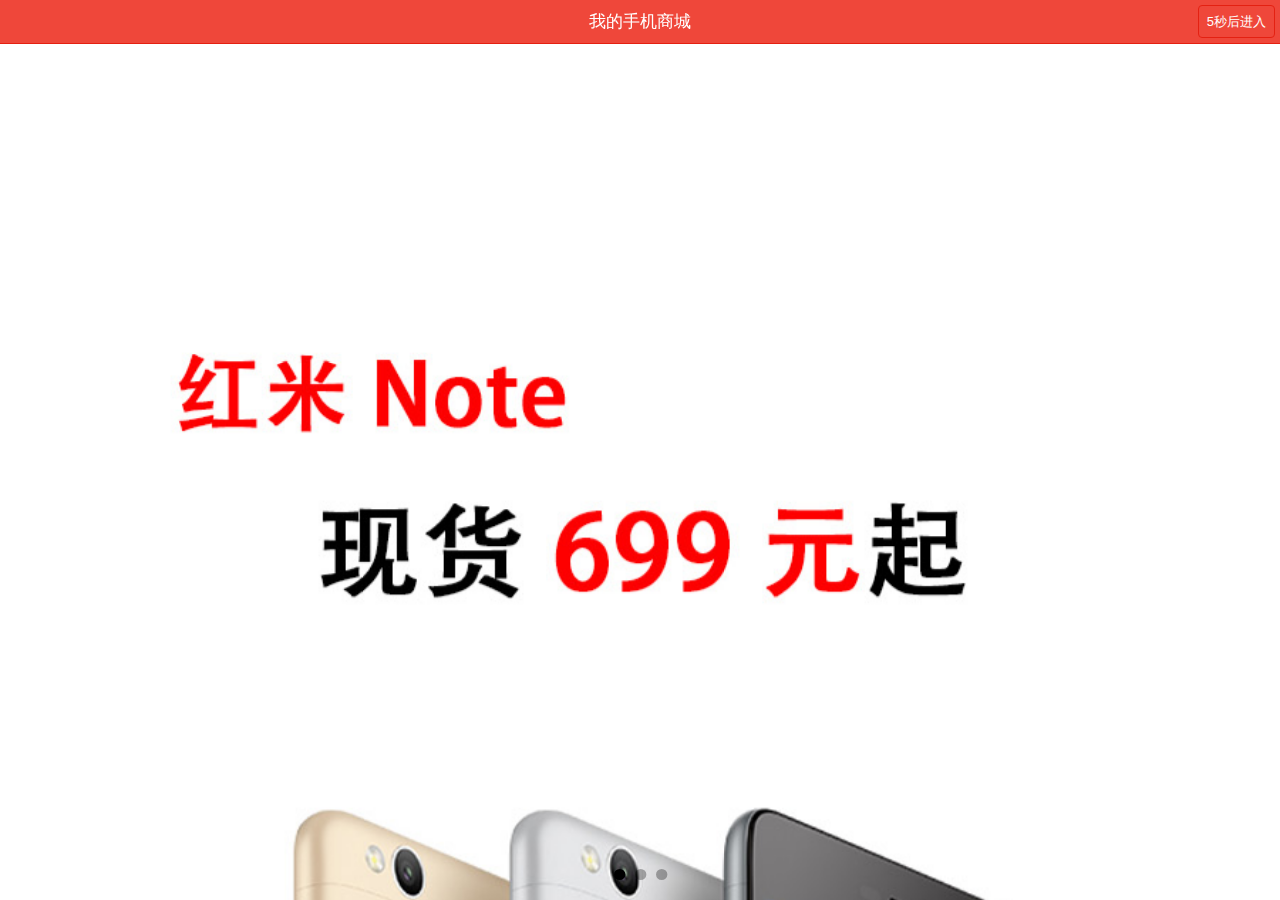
<file: 0010116035454/index.html>
<!DOCTYPE html>
<html lang="en" ng-app="myApp">
<head>
    <meta charset="UTF-8">
    <meta name="viewport" content="initial-scale=1,maximum-scale=1,user-scalable=no,width=device-width,height=device-height">
    <title>我的手机商城</title>
    <link rel="stylesheet" href="../lib/ionic/css/ionic.min.css">
    <link rel="stylesheet" href="css/index.css">
    <script src="../lib/ionic/js/ionic.bundle.min.js"></script>
    <script src="js/app.js"></script>
    <script src="controller/myCtrl.js"></script>
    <script src="controller/homeCtrl.js"></script>
    <script src="controller/welcomeCtrl.js"></script>
</head>
<body ng-controller="myCtrl">
<ion-nav-bar class="bar-assertive nav-title-slide-ios7" style="background-color: #fe6c00;border: none">
</ion-nav-bar>
<ion-nav-view animation="slide-left-right"></ion-nav-view>
</body>
</html>
</file>
<file: 0010116035454/css/index.css>
body,html{
    height: 100%;
}

body{
    background-color: #eee;
}

a{
    text-decoration: none;
    color: #000;
}
.item{
    font-size: 14px;
}
.my-image{
    display: block;
    width: 100%;
}
#user-message{
    width: 100px;
    margin: 0 auto;
    text-align: center;
}
#pic-header{
    width: 60px;
    height: 60px;
    border-radius: 50%;
    overflow: hidden;
    margin: 10px auto;
    -webkit-box-shadow: 0 0 6px rgba(0,0,0,0.3);
    -moz-box-shadow: 0 0 6px rgba(0,0,0,0.3);
    box-shadow: 0 0 6px rgba(0,0,0,0.3);
    cursor: pointer;
}
#user-name{
    display: block;
    margin-bottom: 10px;
}
.service-sub .icon{
    font-size: 32px;
}
.service-sub span{
    font-size: 12px;
}

.divider{
    height: 10px;
    background-color: #eee;
}
</file>
